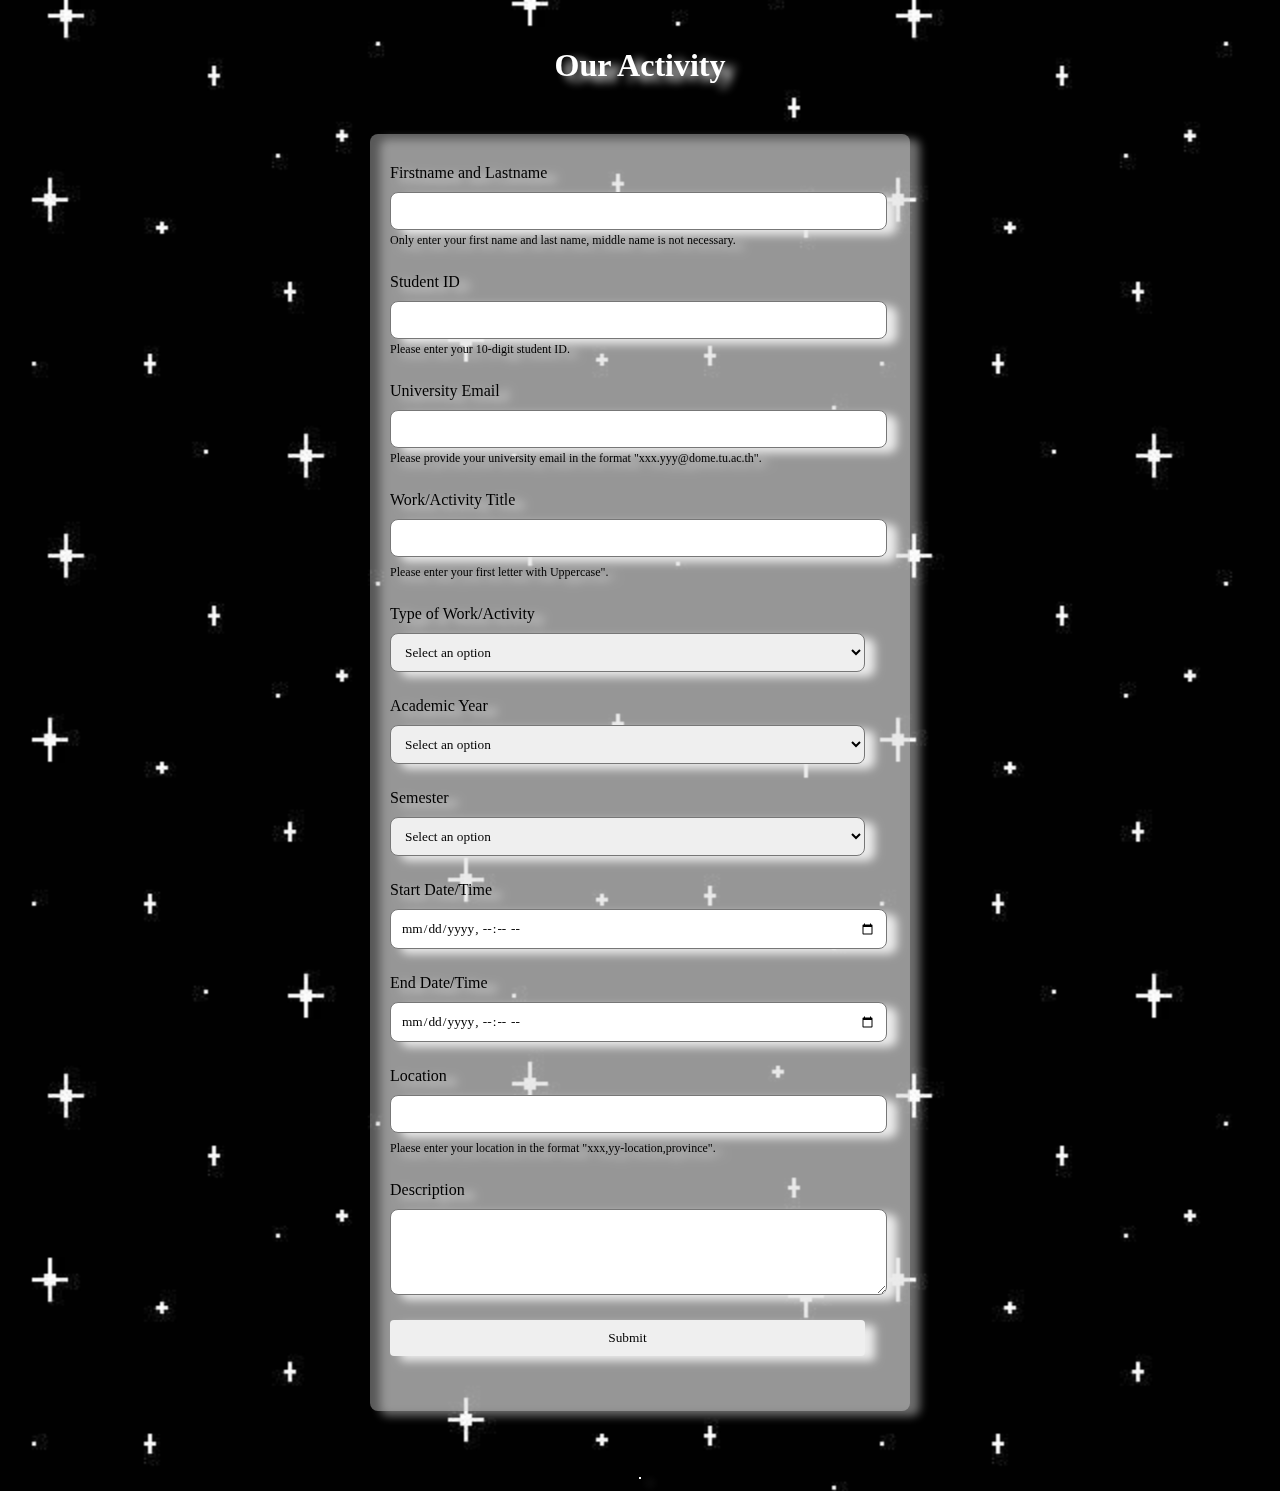
<file: html/form.html>
<!DOCTYPE html>
<html lang="en">
<head>
	<meta charset="UTF-8">
	<meta name="viewport" content="width=device-width, initial-scale=1.0">
	<title> Our activity </title>
	<link rel="stylesheet" href="../css/style3.css">
</head>

<body>
	
	<div class="form-container">
	<br>
	  <h1>Our Activity</h1>

	  <form id="myForm" action="#" method="post">
		<div class="form-group">
		  <label for="name">Firstname and Lastname</label>
		  <input type="text" id="name" name="name" />
		  <small>Only enter your first name and last name, middle name is not necessary.</small>
		  <span id="nameError" class="error"></span>
		</div>
		
		<div class="form-group">
		  <label for="std">Student ID</label>
		  <input type="text" id="std" name="std" />
		  <small>Please enter your 10-digit student ID.</small>
		  <span id="stdError" class="error"></span>
		</div>
		
		<div class="form-group">
		  <label for="email">University Email</label>
		  <input type="email" id="email" name="email" />
		  <small>Please provide your university email in the format "xxx.yyy@dome.tu.ac.th".</small>
		  <span id="emailError" class="error"></span>
		</div>
  
		<div class="form-group">
		  <label for="work">Work/Activity Title</label>
		  <input type="text" id="work" name="work" />
		  <span id="workError" class="error"></span>
		  <small>Please enter your first letter with Uppercase".</small>
		</div>
  
		<div class="form-group">
		  <label for="activity">Type of Work/Activity</label>
		  <select id="activity" name="activity">
			<option value="" disabled selected>Select an option</option>
			<option value="Course">Course</option>
			<option value="Activity">Activity</option>
			<option value="Work">Work</option>
			<option value="Research">Research</option>
			<option value="Sports">Sports</option>
			<option value="Competition">Competition</option>
			<option value="Computer Science">Computer Science</option>
		  </select>
		</div>
  
		<div class="form-group">
		  <label for="academic">Academic Year</label>
		  <select id="academic" name="academic">
			<option value="" disabled selected>Select an option</option>
			<option value="2561">2561</option>
			<option value="2562">2562</option>
			<option value="2563">2563</option>
			<option value="2564">2564</option>
			<option value="2565">2565</option>
			<option value="2566">2566</option>
			<option value="2567">2567</option>
			<option value="2568">2568</option>
			<option value="2569">2569</option>
		  </select>
		</div>
  
		<div class="form-group">
		  <label for="semester">Semester</label>
		  <select id="semester" name="semester">
			<option value="" disabled selected>Select an option</option>
			<option value="1">1</option>
			<option value="2">2</option>
			<option value="Summer">Summer</option>
		  </select>
		</div>
  
		<div class="form-group">
		  <label for="sd">Start Date/Time</label>
		  <input type="datetime-local" id="sd" name="sd" />
		</div>

		<div class="form-group">
		  <label for="ed">End Date/Time</label>
		  <input type="datetime-local" id="ed" name="ed" />
		</div>
  
		<div class="form-group">
		  <label for="location">Location</label>
		  <input type="text" id="location" name="location" />
		  <span id="locationError" class="error"></span>
		  <small>Plaese enter your location in the format "xxx,yy-location,province".</small>
		</div>
  
		<div class="form-group">
		  <label for="description">Description</label>
		  <textarea id="description" name="description" rows="4"></textarea>
		</div>
  
		<div class="form-group">
		  <input type="submit" value="Submit" />
		</div>
	  </form>

	  <div id="displayData"></div>

	  <div id="confirmationMessage" style="display: none;">
		<br>
		<p>Your form has been submitted. Do you want to submit another form?</p>
		<button onclick="resetForm()">Submit Another Form</button>
	  </div>
	</div>
	<script class="decorate" src="../javascript/jsform.js"></script>
</body>
</html>
</file>
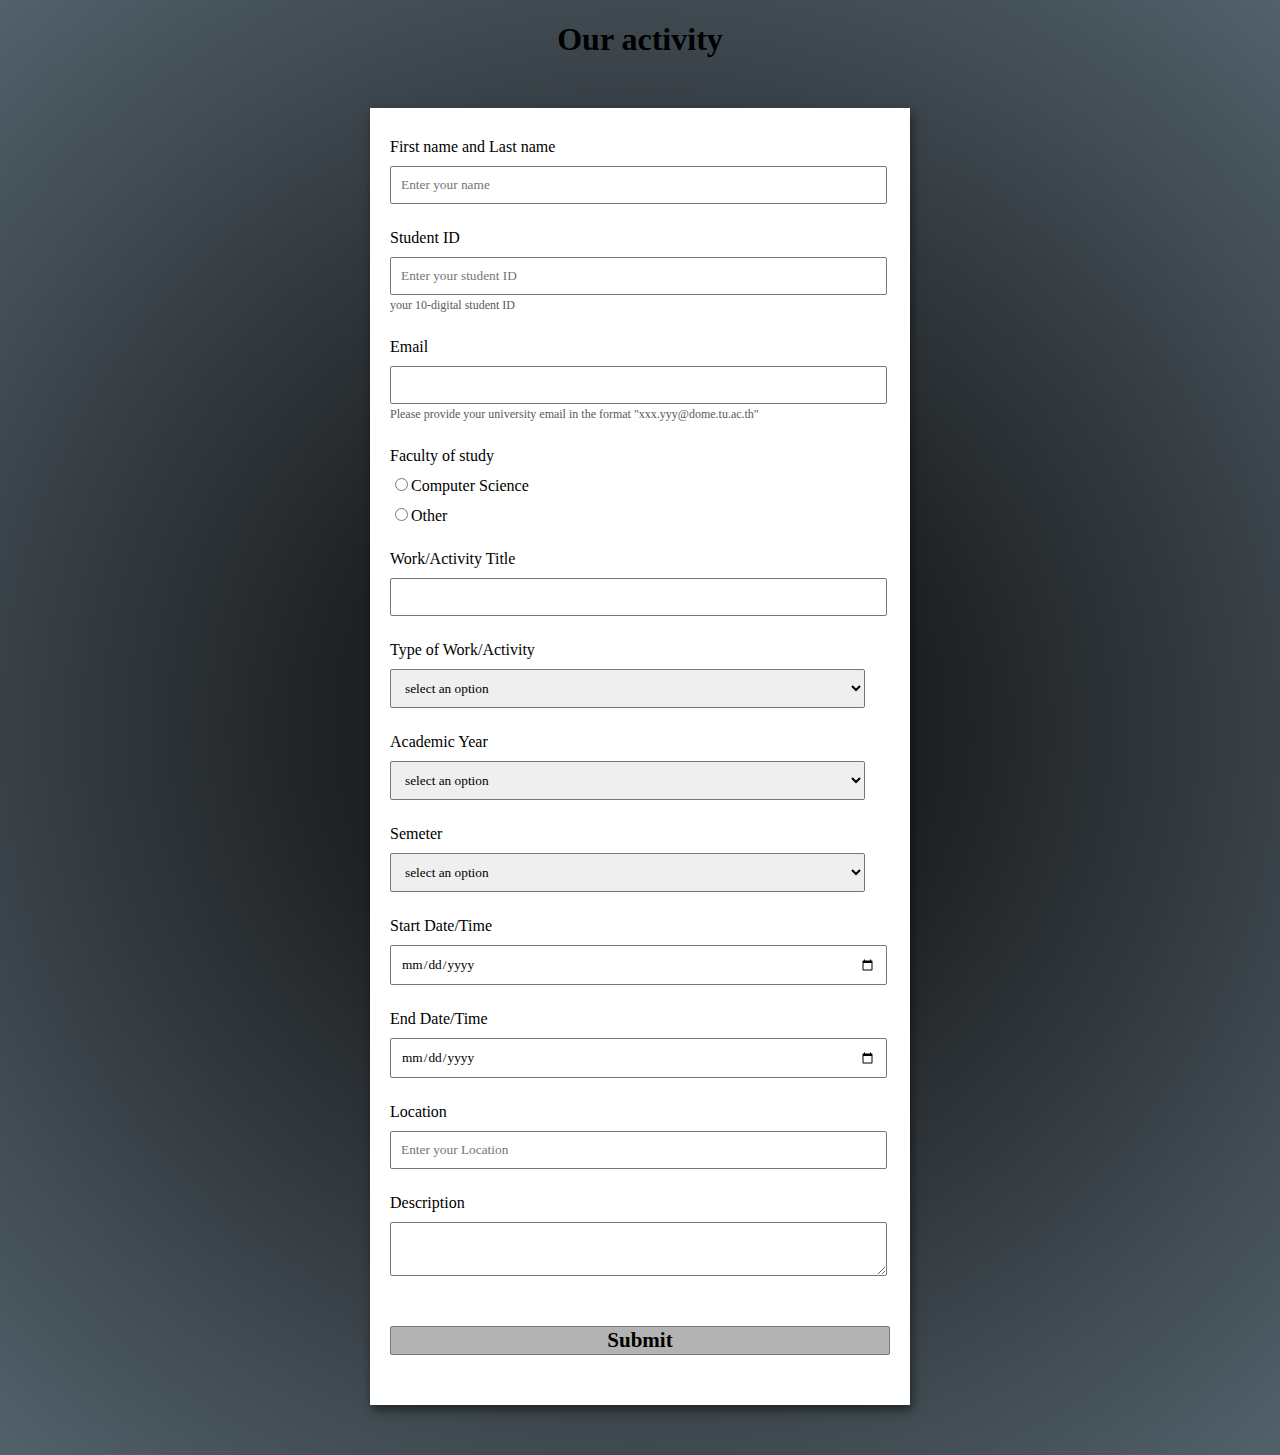
<file: Form/html/form.html>
<!DOCTYPE html>
<html lang="en">
<head>
	<meta charset="UTF-8">
	<meta name="viewport" content="width=device-width, initial-scale=1.0">
	<title> Our activity </title>
	<link rel="stylesheet" href="../css/style3.css">
</head>

<body>
	<h1>Our activity</h1>

	<!-- Create Form -->
	<form id="form">

	
		<div class="form-control">
			<label for="name">
				First name and Last name
			</label>
			<input type="text" id="name"
			placeholder="Enter your name" />
		</div>

		<div class="form-control">
			<label for="stdid">
				Student ID
			</label>
			<input type="text" id="stdid"
			placeholder="Enter your student ID" />
			<small>your 10-digital student ID</small>
		</div>

		<div class="form-control">
			<label for="email">
				Email
			</label>
			<input type="text" id="email"/>
			<small>Please provide your university email in the format "xxx.yyy@dome.tu.ac.th" </small>
		</div>

		<div class="form-control">
			<label>Faculty of study</label>
			<label for="Computer Science">
			<input type="radio" id="Computer Science" name="cs" value="CS">Computer Science</label>
			<label for="Other">
    		<input type="radio" id="Other" name="gender" value="Other">Other</label>

		</div>

		<div class="form-control">
			<label for="worktitle">
				Work/Activity Title
			</label>
			<input type="text" id="work"/>
		</div>
			
		<div class="form-control">
			<label for="work">
				Type of Work/Activity
			</label>
			<select name="workact" id="actwork">
				<option value="select an option"disabled selected>select an option</option>
				<option value="Course">Course</option>
				<option value="Activity">Activity</option>
				<option value="Work">Work</option>
				<option value="Research">Research</option>
				<option value="Sport">Sport</option>
				<option value="Competition">Competition</option>
				<option value="Computer Science">Computer science</option>
			</select>
		</div>

		<div class="form-control">
			<label for="Academic">
				Academic Year
			</label>
			<select name="Academic" id="aca">
				<option value="select an option"disabled selected>select an option</option>
				<option value="2561">2561</option>
				<option value="2562">2562</option>
				<option value="2563">2563</option>
				<option value="2564">2564</option>
				<option value="2565">2565</option>
				<option value="2566">2566</option>
				<option value="2567">2567</option>
				<option value="2568">2568</option>
			</select>
		</div>

		<div class="form-control">
			<label for="semeter">
				Semeter
			</label>
			<select name="semeter" id="sem">
				<option value="select an option"disabled selected>select an option</option>
				<option value="1">1</option>
				<option value="2">2</option>
				<option value="Summer">Summer</option>
			</select>
		</div>

		<div class="form-control">
			<label>Start Date/Time</label>
			<input type="date" id="start" name="start">
		</div>

		<div class="form-control">
			<label>End Date/Time</label>
			<input type="date" id="end" name="end">
		</div>

		<div class="form-control">
			<label for="location">
				Location
			</label>
			<input type="text" id="loca"
			placeholder="Enter your Location" />
		</div>

		<div class="form-control">
			<label for="comment">
			Description
			</label>
			<textarea name="comment" id="comment"
				placeholder="Enter your comment here">
			</textarea>
		</div>

		<!-- Multi-line Text Input Control -->
		<button type="submit" value="submit">
			<b>Submit</b>
		</button>
	</form>
</body>
</html>
</file>
<file: css/style3.css>
body 
{
	background-image: url(../photo/fwpp5.JPG);
	background-repeat: no-repeat;
	background-position: center;
	background-size: cover;
	font-family: Verdana;
	text-align: center;
}

h1
{
	color: white;
	filter: drop-shadow(10px 5px 5px #fff);
	text-align: center;
}

form 
{
	background-color: rgba(207, 207, 207, 0.425);
	max-width: 500px;
	margin: 50px auto;
	padding: 30px 20px;
	border-radius: 0.50rem;
	filter:drop-shadow(10px 5px 5px #fff);
}

small 
{
	font-size: 12px;
	color: black;
}

.form-group 
{
	text-align: left;
	margin-bottom: 25px;
}

.form-group label 
{
	display: block;
	margin-bottom: 10px;
}

.form-group input,
.form-group select,
.form-group textarea 
{
	border: 1px solid #777;
	border-radius: 0.50rem;
	font-family: inherit;
	padding: 10px;
	display: block;
	width: 95%;
}

.form-container input[type="radio"],
.form-container input[type="checkbox"] 
{
	display: inline-block;
	width: auto;
}

button 
{
	border: 1px solid rgb(208, 208, 208);
	border-radius: 0.50rem;
	font-family: inherit;
	font-size: 21px;
	display: block;
	width: 100%;
	margin-top: 50px;
	margin-bottom: 20px;
}

#displayData
{
	margin-top: auto;
	text-align: center;
}

#displayData h2
{
	color: white;
	text-align: center;
	font-size: 16px;
}

#displayData p
{
	display: inline-table;
	margin-bottom: auto;
	color: white;
	filter: drop-shadow(10px 5px 5px rgb(255, 255, 255));
	border: 1px solid #fff;
}

#confirmationMessage
{
	color: #fff;
	filter: drop-shadow(10px 5px 5px #fff);
	font-size: 10px;
}

#confirmationMessage button
{
	font-size: 12px;
	cursor: pointer;
	background-color: black;
	color: white;
}

#confirmationMessage button:hover
{
	background-color: white;
	color: black;
}

.error 
{
	font: 1em sans-serif;
	font-size: 14px;
	color: red;
	display: block;
	margin-top: 5px;
}

.form-group input[type="submit"] 
{
	padding: 10px 15px;
	border: none;
	border-radius: 4px;
	cursor: pointer;
}
.form-group :hover[type="submit"]
{
	background-color: black;
	color: #fff;
}
</file>
<file: Form/css/style3.css>
/* Styling the Body element i.e. Color, 
		Font, Alignment */ 
		body {
			background-color: #5a5a5a;
            background:radial-gradient(circle, rgba(30,32,34,1) 30%, rgba(82,97,107,1) 100%);;
			font-family: Verdana;
			text-align: center;
		}

		/* Styling the Form (Color, Padding, Shadow) */
		form {
			background-color: #fff;
			max-width: 500px;
			margin: 50px auto;
			padding: 30px 20px;
			box-shadow: 2px 5px 10px rgba(0, 0, 0, 0.5);
		}

        small {
            font-size: 12px;
            color: #5a5a5a;
        }
		/* Styling form-control Class */
		.form-control {
			text-align: left;
			margin-bottom: 25px;
		}

		/* Styling form-control Label */ 
		.form-control label {
			display: block;
			margin-bottom: 10px;
		}

		/* Styling form-control input, 
		select, textarea */
		.form-control input,
		.form-control select,
		.form-control textarea {
			border: 1px solid #777;
			border-radius: 2px;
			font-family: inherit;
			padding: 10px;
			display: block;
			width: 95%;
		}

		/* Styling form-control Radio 
		button and Checkbox */
		.form-control input[type="radio"],
		.form-control input[type="checkbox"] {
			display: inline-block;
			width: auto;
		}

		/* Styling Button */
		button {
			background-color: #b3b3b3;
			border: 1px solid #777;
			border-radius: 2px;
			font-family: inherit;
			font-size: 21px;
			display: block;
			width: 100%;
			margin-top: 50px;
			margin-bottom: 20px;
		}
</file>
